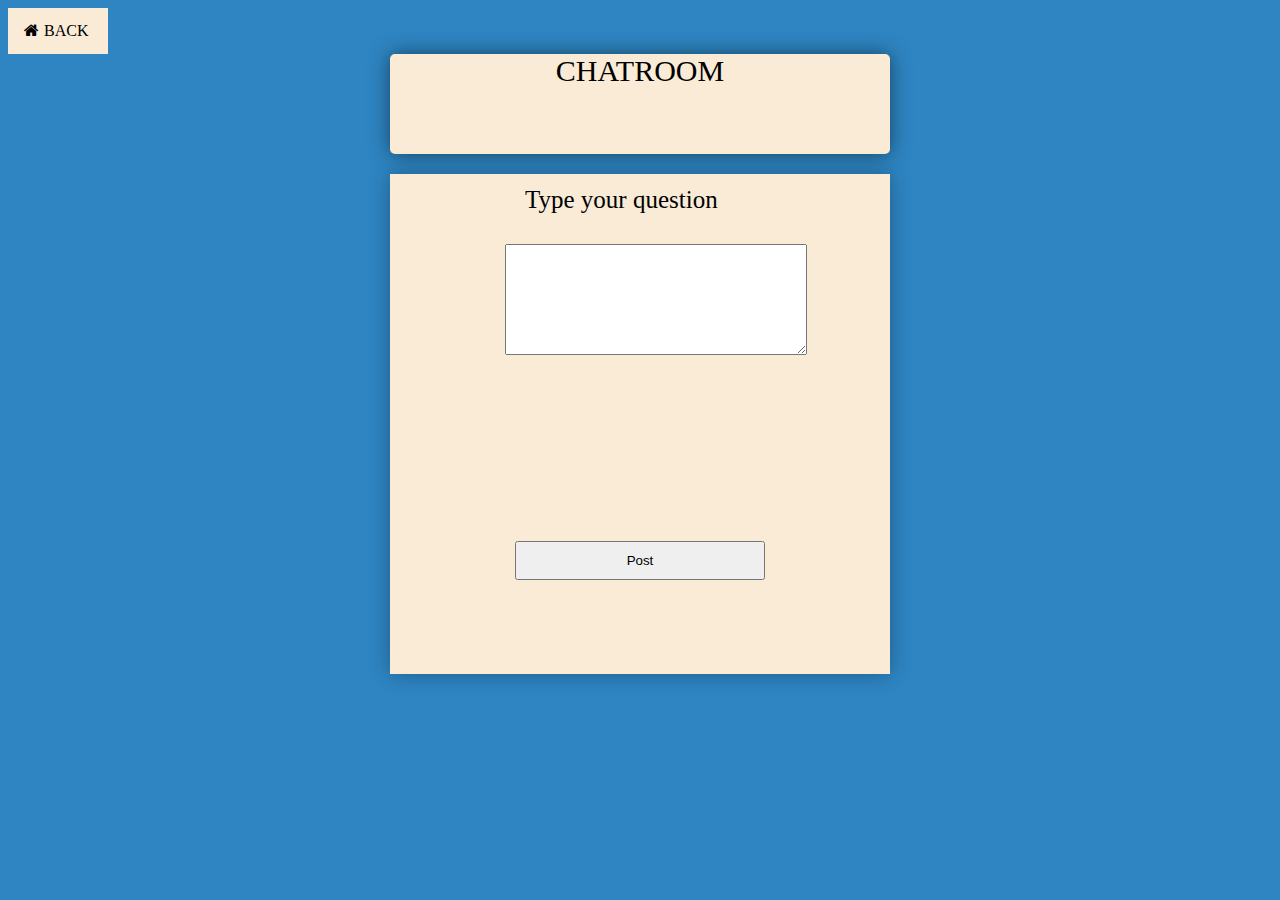
<file: Benasco/homepage/chat.html>
<!DOCTYPE html>
<html lang="en">
<head>
    <meta charset="UTF-8">
    <meta http-equiv="X-UA-Compatible" content="IE=edge">
    <meta name="viewport" content="width=device-width, initial-scale=1.0">
    <title>Document</title>
    <link rel="stylesheet" href="chat.css">
    <link rel="stylesheet" href="https://stackpath.bootstrapcdn.com/font-awesome/4.7.0/css/font-awesome.min.css">
</head>

<body>
    <div class="hea">
      
        <ul class="header-words">
           
            
            <li id="bullet"><a href="index.html" class="link"><i class="fa fa-home" aria-hidden="true" id="fa"></i>BACK</a></li>
            
        </ul>
    </div>
    <div class="head">
        <div>CHATROOM</div><BR></BR>
        
    </div>
    <div class="container" >
        
        <div id="container">
        <form action="" name="form" onsubmit="return decisionMaker()"></form>
        <div class="span">Type your question</div><br>
        <textarea name="message" id="ques" cols="35" rows="7"></textarea>
        <!--<input autocomplete="off" type="text" name="question" id="ques">-->
        <div id="question_error">Type something</div>
        <button type="submit">Post</button>
    
    
</form>
</div>
    </div>
    <script src="chat.js"></script>
</body>

</html>
</file>
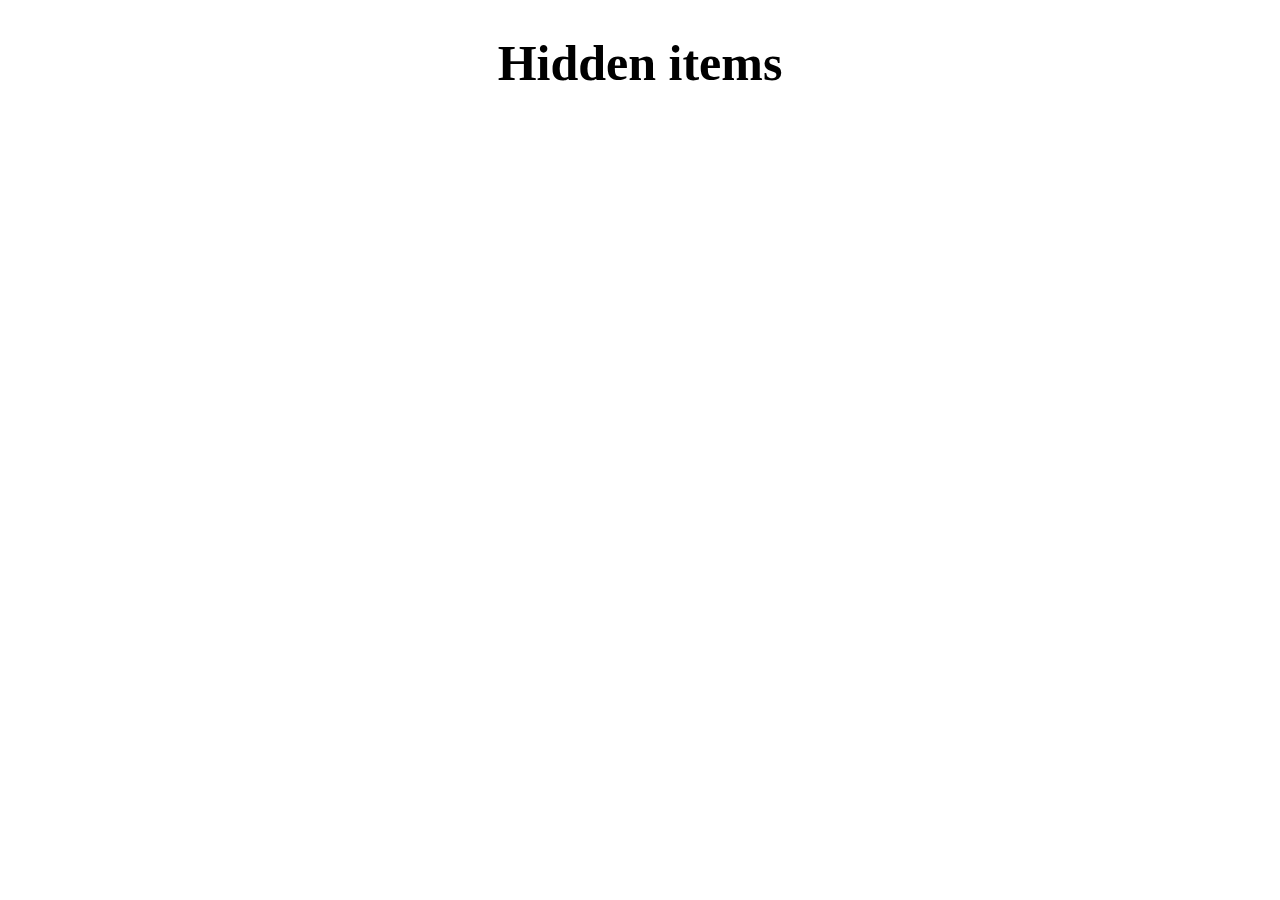
<file: Benasco/homepage/saved.html>
<!DOCTYPE html>
<html lang="en">
<head>
    <meta charset="UTF-8">
    <meta http-equiv="X-UA-Compatible" content="IE=edge">
    <meta name="viewport" content="width=device-width, initial-scale=1.0">
    <title>Document</title>
    <link rel="stylesheet" href="saved.css">
</head>
<body>
    <div class="hide">
        <h1>Hidden items</h1>
    </div>
</body>
</html>
</file>
<file: Benasco/homepage/chat.css>
body{
        background-color:  #2e85c2;
        
    }
    .container{
        background-color: antiquewhite;
        width: 500px;
        height: 500px;
        margin: 0 auto;
        margin-top: 20px;
        box-shadow: 0 0 20px 0 rgba(0, 0, 0, 0.3);
        
    }
    .head{
        width: 500px;
        height: 100px;
        box-shadow: 0 0 20px 0 rgba(0, 0, 0, 0.5);
        font-size: 30px;
        text-align: center;
        background-color: antiquewhite;
        margin: 0 auto;
        border-radius: 5px;
        color: black;
        
    }
    .span{
        margin-left: 125px;
       font-size: 25px;
        padding: 12px 10px;
        
    }
    input{
        margin-top: 30px;
        margin-left: 100px;
        padding: 10px 30px;
        font-size: 20px;
        border: none;
        outline: none;
        height: 100px;
    }
    button{
        margin-top: 140px;
        width: 250px;
        padding: 10px 20px;
        margin-left: 125px;
        cursor: pointer;
    }
    
    #question_error{
    margin-top: 25px;
    width: 300px;
    height: 10px;
    font-size: 15px;
    color: #c62828;
    background-color: rgba(255, 0, 0, 0.1);
    text-align: center;
    padding: 15px 5px;
    border-radius: 3px;
    border: 1px solid #ef9a9a;
    margin: 0 auto;
    visibility: hidden;
    
}
.header-words{
    list-style-type: none;
    margin: 0;
    padding: 0;
    overflow: hidden;
    background-color:#2e85c2;
    
  }
  
  
  .header-words .link {
      display: block;
      color: black;
      
      padding: 14px 16px;
      text-decoration: none;
      
    }
    #bullet{
      background-color:antiquewhite;
      width: 100px;
    }
    #bullet:hover {
      background-color:rgb(76, 87, 209);
    }
    .hea .fa{
        margin-right: 5px;
        
    }
    .about_drop{
        display: none;
        
      }
      .hea ul li:hover .about_drop{
        display: block;
        position: absolute;
        background-color: rgb(76, 87, 209);
        margin-top: 1px;
        margin-left: 10px;
        padding: 10px 10px;
        margin-bottom: 20px;
       
        
      }
      
      
      .about_drop ul li a{
        text-decoration: none;
        color: white;
      }
      #ques{
        margin-left: 115px;
      }
</file>
<file: Benasco/homepage/saved.css>
.hide{
    
    margin: 0 auto;
}
h1{
    font-size: 50px;
    text-align: center;
}
</file>
